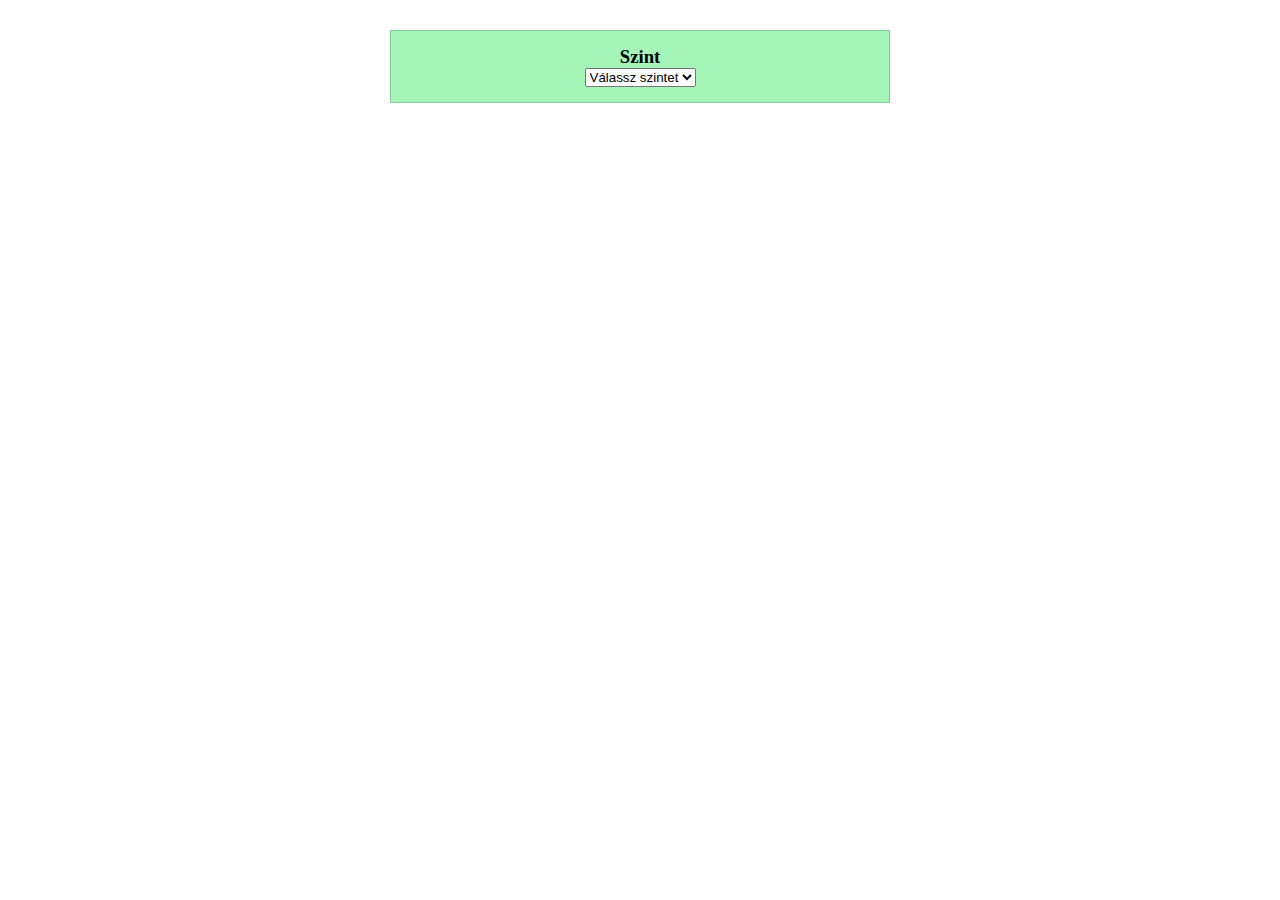
<file: index.html>
<!DOCTYPE html>
<html lang="en">
<head>
    <meta charset="UTF-8">
    <meta name="viewport" content="width=device-width, initial-scale=1.0">
    <title>Számkitalálós játék</title>
    <link rel="stylesheet" href="style.css">
</head>
<body>
    <div class="container">
        <div class="input-form">
            <h3>Szint</h3>
            <select id="level">
                <option value="0">Válassz szintet</option>
                <option value="1">1-es szint</option>
                <option value="2">2-es szint</option>
                <option value="3">3-as szint</option>
            </select>
        </div>
        <div class="input-form display-none" id="guess-form"> 
            <div id="level-desc">

            </div>
            <h3>Írd be a tippedet!</h3>
            <input type="text" id="guess">

            <button id="button">Tippelés!</button>

            <script src="script.js"></script>

        </div>
    </div>
</body>
</html>
</file>
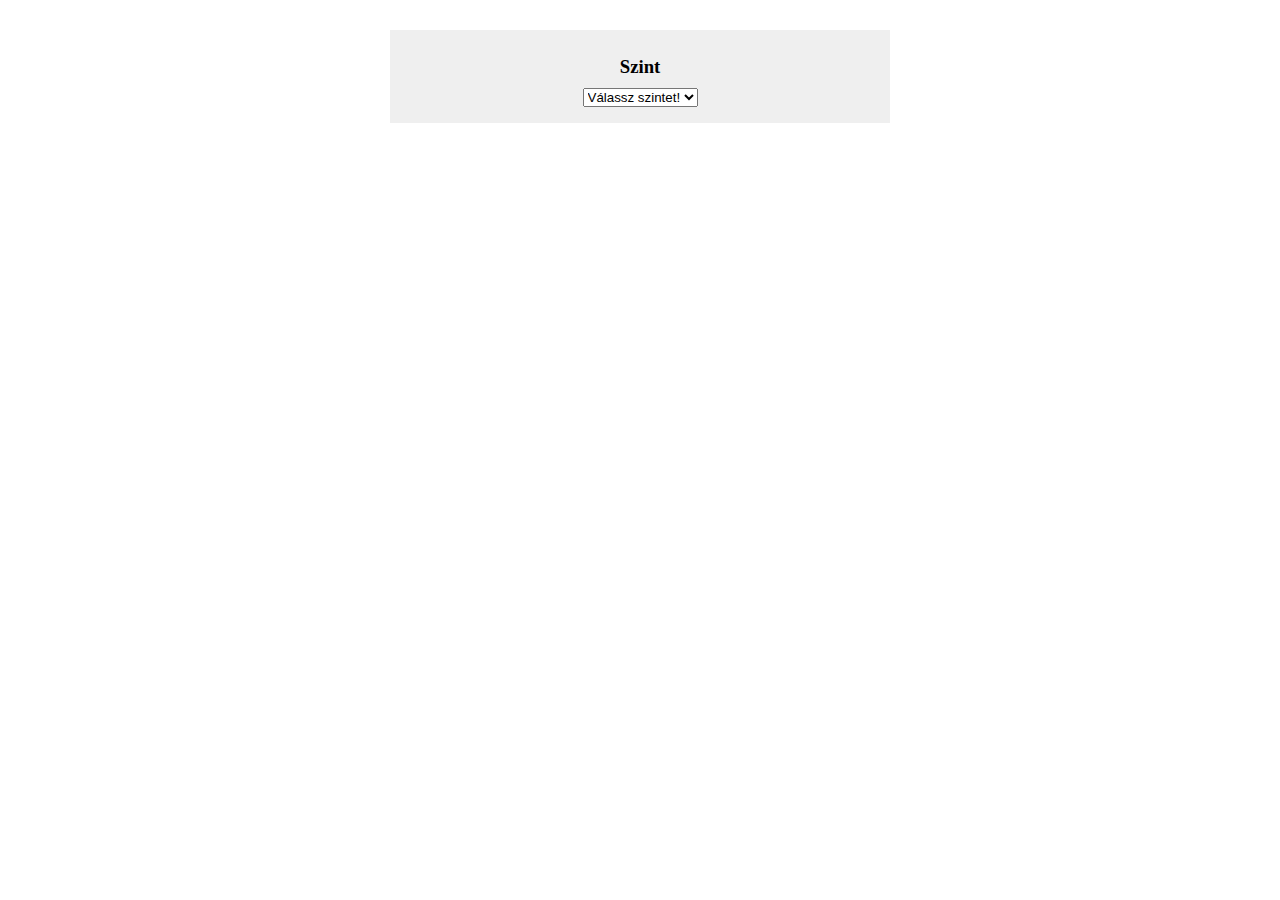
<file: gyakorlas.html>
<!DOCTYPE html>
<html lang="en">
<head>
    <meta charset="UTF-8">
    <meta name="viewport" content="width=device-width, initial-scale=1.0">
    <title>Document</title>
    <link rel="stylesheet" href="gyakorlas.css">
</head>
<body>
    <div class="container">
        <div class="input-form">
            <h3>Szint</h3>
            <select id="level">
                <option value="0">Válassz szintet!</option>
                <option value="1">1-es szint</option>
                <option value="2">2-es szint</option>
                <option value="3">3-as szint</option>
            </select>
        </div>
        <div class="input-form display-none" id="guess-form">
            <div id="level-desc">

            </div>
            <h3>Írj be a tippedet!</h3>
            <input type="text" id="guess">

            <button id="button">Tippelés!</button>

        </div>
    </div>

    <script src="gyakorlas.js"></script>
</body>
</html>
</file>
<file: style.css>
* {
    margin: 0;
    padding: 0;
    box-sizing: border-box;
}

.container {
    max-width: 800px;
    margin: 15px auto;
    padding: 15px;
    text-align: center;
}

.input-form {
    background-color: #a5f5b9;
    border: 1px solid #8ccb9c;
    margin: auto;
    padding: 15px;
    max-width: 500px;
    margin-bottom: 15px;
}

button, input {
    padding: 8px;
    display: block;
    margin: 10px auto;
}

.display-none {
    display: none;
}
</file>
<file: gyakorlas.css>
* {
    margin:0;
    padding:0;
    box-sizing: border-box;
}

h1, h2, h3, h4, h5, h6 {
    margin: 10px 0;
}

input, button {
    display: block;
    margin: 10px auto;
    padding: 8px;
}

.container {
    max-width: 800px;
    margin: 15px auto;
    padding: 15px;
    text-align: center;
}

.input-form {
    background-color: #efefef;
    border: 1px solid #efefef;
    margin: auto;
    margin-bottom:10px;
    padding: 15px;
    max-width: 500px;
}

.display-none {
    display: none;
}
</file>
